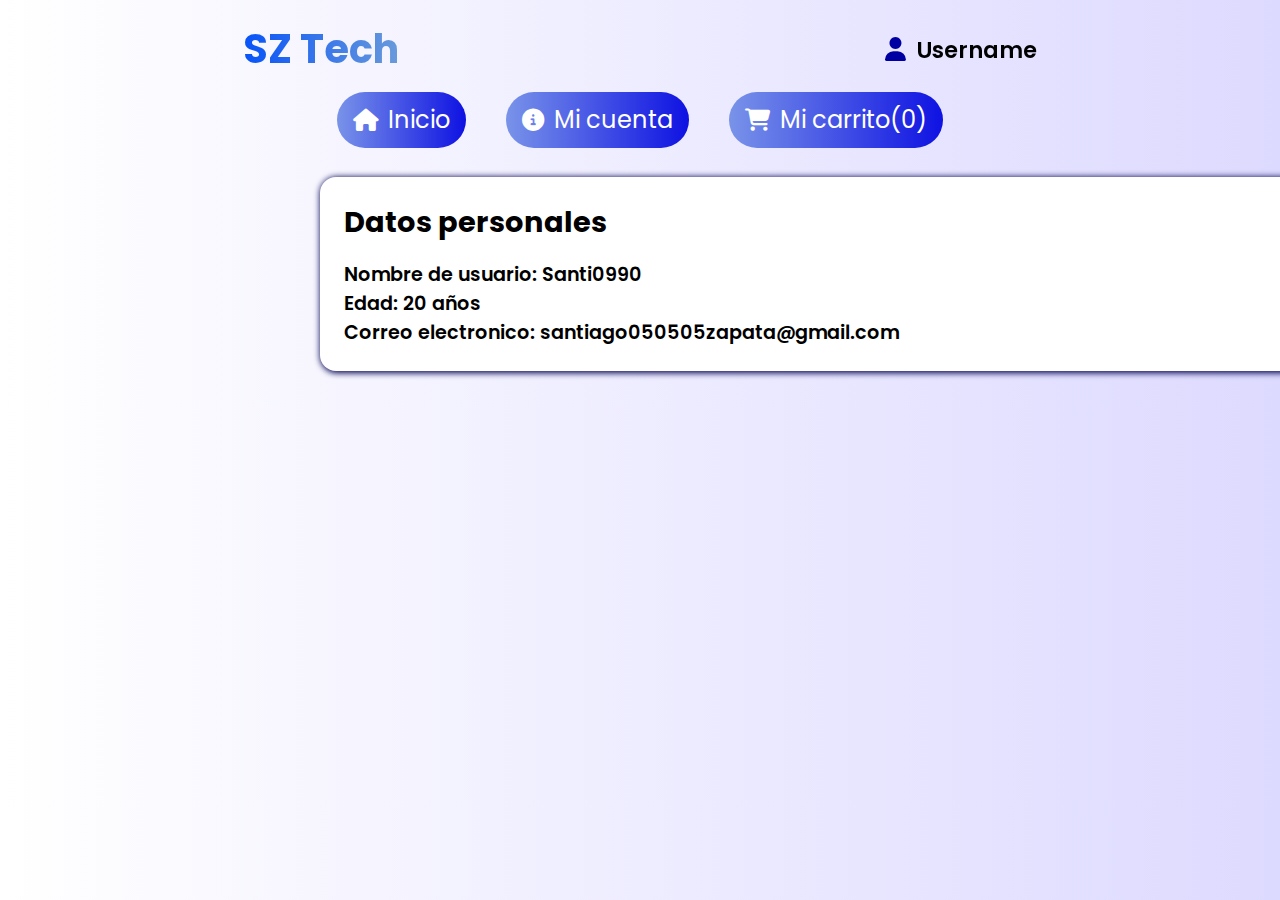
<file: pages/micuenta.html>
<!DOCTYPE html>
<html lang="en">
  <head>
    <meta charset="UTF-8" />
    <meta name="viewport" content="width=device-width, initial-scale=1.0" />
    <title>Simulador de E-Commerce (carrito de compras)</title>
    <link rel="stylesheet" href="../css/styles.css" />
    <link rel="stylesheet" href="https://cdnjs.cloudflare.com/ajax/libs/font-awesome/6.7.2/css/all.min.css" integrity="sha512-…" crossorigin="anonymous" referrerpolicy="no-referrer" />
    <link rel="preconnect" href="https://fonts.googleapis.com">
<link rel="preconnect" href="https://fonts.gstatic.com" crossorigin>
<link href="https://fonts.googleapis.com/css2?family=Poppins:wght@300;400;600;700;900&display=swap" rel="stylesheet">
  </head>
  <body>
    
    <header class="main-header">
      <h1 class="main-title">SZ Tech</h1>
      <i class="fa-solid fa-user"><a id="username-home" href="">Username</a></i>
    </header>

    <nav class="navbar">
      <ul>
        <li class="fa-solid fa-home"><a href="../pages/home.html">Inicio</a></li>
        <li class="fa-solid fa-info-circle"><a href="#">Mi cuenta</a></li>
        <li class="fa-solid fa-shopping-cart"><a href="../pages/micarrito.html" id="contador-carrito">Mi carrito (0)</a></li>
      </ul>
    </nav>

    <main class="main-home">
        <div class="account-data">
            <h2 class="account-data-title">Datos personales</h2>
            <ul class="account-data-list">
                <li id="username-acc">Nombre de usuario: Santi0990</li>
                <li id="age-acc">Edad: 20 años</li>
                <li id="email-acc">Correo electronico: santiago050505zapata@gmail.com</li>
            </ul>
        </div>
    </main>
    <script src="../js/app.js"></script>
  </body>
</html>
</file>
<file: css/styles.css>
*{
    margin: 0;
    padding: 0;
    box-sizing: border-box;
    font-family: 'Poppins';
}


/* Pre-home */

.body-index{
    background: linear-gradient(to right, #274db4, #bfb9ff);
}

.main-prehome{
    display: flex;
    justify-content: center;
    align-items: center;
    width: 100%;
    height: 800px;
}
    .pre-main-page{
        display: flex;
        flex-direction: column;
        justify-self: center;
        text-align: center;
        font-size: 1rem;
        background: linear-gradient(to left, #1f1f77, #4f76f5);
        color: #fff;
        padding: 3rem 6rem 6rem 6rem;
        border-radius: 1rem;
        box-shadow: 1px 1px 20px 1px rgb(0, 0, 80 );
        height: 80%;
        width: 30%;
        transition: 0.3s;
    }

    .form-usuario{
        display: flex;
        flex-direction: column;
        gap: 0.6rem;
        text-align: start;
        margin: 0;
    }

    .form-usuario label{
        font-size: 1.5rem;
        font-weight: 300;
    }

    .welcome{
        display: flex;
        flex-direction: column;
        width: 50%;
        height: 100%;
    }

    .welcome-message{
        font-size: 3rem;
        text-align: center;
        font-weight: 600;
    }

    .welcome-message span{
        background: linear-gradient(to right, #9fc9ff, #0753f8); 
        -webkit-background-clip: text; 
        background-clip: text; 
        color: transparent;
        font-weight: bold; 
}

    .welcome-subtitle{
        margin-top: 1rem;
        font-weight: 400;
        font-size: 1.6rem;
    }

    .welcome-form{
        display: flex;
        justify-content: center;
        flex-wrap: nowrap;
        margin: auto;
        margin-top: 1.5rem;
        font-size: 1.5rem;
        font-weight: 600;
        white-space: nowrap;
        width: 5%;
    }

    .welcome-form input{
        padding:0.3rem;
        border-radius: 0.5rem;
        background: #ffffff;
        border: none;
    }

    .welcome-form button{
        padding: 0.4rem;
        width: 100px;
        margin-top: 0.8rem;
        border-radius: 0.8rem;
        border: none;
        cursor: pointer;
    }
    
    .welcome-form button:hover{
        background: linear-gradient(to left, #171761, #375fe2);
        color: #fff;
        transition: 0.3s;
    }

/* Home */

body{
    background: linear-gradient(to right, #ffffff, #dddaff);
}

.main-header{
    display: flex;
    justify-content: space-around;
    align-items: center;
    margin-top: 1.2rem;
    position: sticky;
    top: 0;
}

.main-header i{
    font-size: 1.5rem;
}

.main-title{
    font-size: 2.5rem;
    background: linear-gradient(to left, #699adb, #0753f8); 
    -webkit-background-clip: text; 
    background-clip: text; 
    color: transparent; 
}

header i {
    color: #0000a2;
    font-size: 1.4rem;
}

header a{
    text-decoration: none;
    color: #000000;
    margin-left: 0.7rem;
    font-size: 1.4rem;
    font-weight: 600;
}

header a:hover{
    color: #3131de;
    transition: 0.3s;
}

.navbar{
    display: flex;
    justify-content: space-evenly;
    height: 50px;
    margin-top: 1rem;
    align-items: center;
    color: #fff;

}

.navbar ul{
    display: flex;
    gap: 2.5rem;
}

.navbar li{
    font-size: 1.4rem;
    background: linear-gradient(to left, #0f12e2, #7993e9);
    padding: 1rem;
    border-radius: 5rem;
}

.navbar li:hover{
    background: linear-gradient(to left, #030579, #4e70dd);
    transition: 0.3s;
    cursor: pointer;
}

.navbar a{
    text-decoration: none;
    color: #fff;
    font-size: 1.5rem;
    font-weight: 400;
    margin-left: 10px;
}

.navbar a:hover{
    color: #bbbbf3;
    transition: 0.3s;
}

.main-home{
    display: grid;
    grid-template-rows: repeat(1, 1fr);
    grid-template-columns: repeat(3, auto);
    row-gap: 2.5rem;
    justify-content: space-around;
    width: 50%;
    justify-self: center;
    margin: 2rem 0 2rem 0;
}

.main-articles-title{
    grid-column: 1/-1;
    font-weight: 600 bold;
    font-size: 1.8rem;
    color: #000;
}

.product-card{
    display: flex;
    flex-direction: column;
    align-items: center;
    justify-content: space-around;
    background: linear-gradient(to bottom, #ffffff, #d9d6ff);
    width: 230px;
    height: 380px;
    border-radius: 1rem;
    box-shadow: 1px 1px 6px 1px rgb(0, 0, 60)
}

.product-img{
    width: 85%;
    height: 50%;
    border-radius: 0.5rem;
}

.product-data{
    display: flex;
    flex-direction: column;
    text-align: start;
    width: 85%;
    height: 40%;
}

.product-name{
    width: 100%;
    font-size: 1.3rem;
    font-weight: 600;
}

.product-price{
    margin-top: 0.5rem;
    font-size: 1.2rem;
    font-weight: 700;
}

.product-button{
    background: linear-gradient(to top, #0608b8, #5b7dee);
    color:#fff;
    margin-top: 1rem;
    cursor: pointer;
    border-radius: 0.5rem;
    padding: 0.4rem;
    border: none;
}

.product-button:hover{
    transition: 0.3s;
    background: linear-gradient(to top, #080a68, #5374df);
    color:#ffffff;
}

/* Mi carrito */

.shopping-cart{
    background-color: #fff;
    width: 1000px;
    height: 100%;
    border-radius: 1rem;
    padding: 1.5rem;
    box-shadow: 1px 1px 6px 1px rgb(0, 0, 80);
}

.shopping-cart-image{
    width: 30px;
}

.shopping-cart-title{
    margin-bottom: 0.4rem;
    font-size: 1.8rem;
}

.shopping-cart-message{
    font-weight: 400;
    margin-bottom: 1rem;
}

.shopping-cart-item{
    display: flex;
    gap: 10px;
    margin-bottom: 5px;
}

.botonEliminar{
    width: 25px;
    height: 25px;
    padding: 0 0 1.7rem 0;
    font-weight: 900 bold;
    font-size: 1.3rem;
    color: #3131de;
    background: #fff;
    border: none;
    border-radius: 0.5rem;
    cursor: pointer;
    margin-left: 0.5rem;
}

.botonEliminar:hover{
    transition: 0.3s;
    color: #1b1d63;
}

.shopping-cart-finish{
    display: flex;
    align-items: center;
    justify-content: space-between;
}

.shopping-cart-button{
    border: none;
    padding: 0.6rem;
    font-size: 0.9rem;
    border-radius: 0.5rem;
    background-color: #3131de;
    color: #fff;
    margin-top: 1.2rem;
    cursor: pointer;
}

.shopping-cart-button:hover{
    background-color: #0000a2;
    color: #fff;
    transition: 0.3s;
}

.shopping-cart-button-delete{
    border: none;
    padding: 0.6rem;
    font-size: 0.9rem;
    border-radius: 0.5rem;
    background-color: #3131de;
    margin: 1.2rem 0 0 30rem;
    color: #fff;
    cursor: pointer;
}

.shopping-cart-button-delete:hover{
    background-color: #0000a2;
    color: #fff;
    transition: 0.3s;
}

.shopping-cart-add-mp{
    display: flex;
    flex-direction: row;
    align-items: center;
    gap: 1rem;
    border: none;
    font-size: 1rem;
    border-radius: 0.5rem;
    background-color: #ffffff;
    color: #000000;
    margin-top: 2rem ;
    cursor: pointer;
    transition: 0.3s;
}

.shopping-cart-total{
    font-size: 1.3rem;
    margin-top: 1.2rem;
}

/* Mi cuenta */

.account-data{
    width: 1000px;
    height: 100%;
    background-color: #fff;
    padding: 1.5rem;
    box-shadow: 1px 1px 6px 1px rgb(0, 0, 80);
    border-radius: 1rem;
}

.account-data-title{
    font-size: 1.8rem;
    margin-bottom: 1rem;
}

.account-data-list li{
    list-style: none;
    font-size: 1.2rem;
    font-weight: 600;
}
</file>
